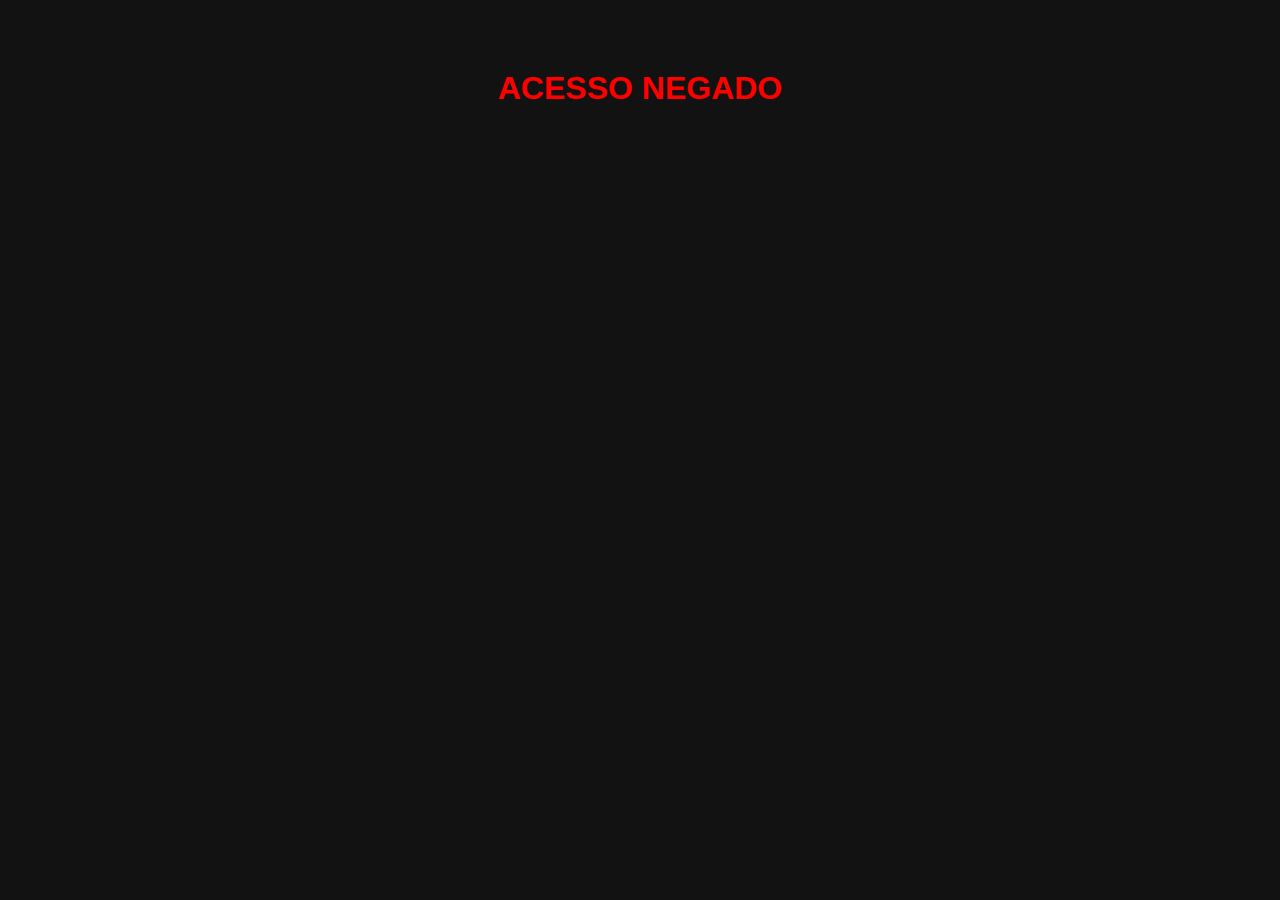
<file: admin.html>
<!DOCTYPE html>
<html lang="pt-BR">
<head>
    <meta charset="UTF-8">
    <meta name="viewport" content="width=device-width, initial-scale=1.0">
    <title>Painel de Controle - Lutadores</title>
    <link rel="stylesheet" href="admin.style.css">
</head>
<body>

    <div class="container">
        <h1>Painel de Administrador</h1>

        <div class="mini-panel">
            <h3>Controles Gerais</h3>
            <button id="btn-delete-all" class="btn-delete-all">⚠️ Apagar TODA a Lista de Lutadores</button>
        </div>

        <h2>Lutadores Inscritos</h2>

        <div class="table-container">
            <table id="tabela-lutadores">
                <thead>
                    <tr>
                        <th>Nome</th>
                        <th>Peso (kg)</th>
                        <th>Instagram</th>
                        <th>Estilo</th>
                        <th>WhatsApp</th>
                        <th>Ações</th> 
                    </tr>
                </thead>
                <tbody id="lista-admin">
                    </tbody>
            </table>
        </div>

        <hr class="section-divider">
        <h2>Apostas Recebidas</h2>
        <div class="table-container">
            <table id="tabela-apostas">
                <thead>
                    <tr>
                        <th>Apostador</th>
                        <th>Apostou em</th>
                        <th>Valor (R$)</th>
                        <th>Status</th>
                        <th>Ações</th>
                    </tr>
                </thead>
                <tbody id="lista-apostas">
                    </tbody>
            </table>
        </div>
        </div>

    <div id="edit-modal" class="modal-backdrop hidden">
        </div>

    <script src="admin.script.js"></script>
</body>
</html>
</file>
<file: admin.style.css>
body {
    background-color: #121212;
    color: #e0e0e0;
    font-family: sans-serif;
    margin: 0;
    padding: 20px;
}
.container {
    max-width: 1000px;
    margin: 0 auto;
}
h1, h2, h3 {
    color: #ff4d4d;
    text-align: center;
}

/* MINI PAINEL */
.mini-panel {
    background-color: #1a1a1a;
    border: 1px solid #333;
    border-radius: 8px;
    padding: 15px;
    margin-bottom: 30px;
    text-align: center;
}
.btn-delete-all {
    background-color: #d32f2f;
    color: white;
    border: none;
    border-radius: 5px;
    padding: 10px 20px;
    font-size: 1em;
    cursor: pointer;
    font-weight: bold;
}
.btn-delete-all:hover {
    background-color: #f44336;
}

/* TABELA E BOTÕES */
.table-container {
    overflow-x: auto; 
    -webkit-overflow-scrolling: touch; 
    border-radius: 8px; 
    box-shadow: 0 0 10px rgba(255, 0, 0, 0.5); 
}
table {
    width: 100%;
    border-collapse: collapse;
    margin-top: 0; 
    min-width: 800px; 
}
thead {
    background-color: #ff4d4d;
    color: #fff;
}
th, td {
    padding: 12px 15px;
    border: 1px solid #333;
    text-align: left;
    white-space: nowrap;
}
td:last-child {
    white-space: normal; /* Permite que os botões quebrem a linha se necessário */
}
tbody tr { background-color: #1a1a1a; }
tbody tr:nth-of-type(even) { background-color: #2a2a2a; }
tbody tr:hover { background-color: #444; }

/* === BOTÕES DE AÇÃO NA TABELA === */
.action-button {
    color: white;
    border: 1px solid;
    border-radius: 4px;
    padding: 5px 10px;
    cursor: pointer;
    font-weight: bold;
    transition: background-color 0.2s;
    margin-right: 5px;
    margin-bottom: 5px; /* Para espaçar em telas pequenas */
}
.action-button:disabled {
    opacity: 0.3;
    cursor: not-allowed;
}
.btn-edit { background-color: #1976D2; border-color: #64B5F6; }
.btn-edit:hover:not(:disabled) { background-color: #2196F3; }

.btn-delete { background-color: #8B0000; border-color: #ff4d4d; }
.btn-delete:hover:not(:disabled) { background-color: #ff0000; }

.btn-move { background-color: #444; border-color: #888; font-size: 1.1em; }
.btn-move:hover:not(:disabled) { background-color: #666; }


/* JANELA MODAL DE EDIÇÃO */
.modal-backdrop {
    position: fixed;
    top: 0;
    left: 0;
    width: 100%;
    height: 100%;
    background-color: rgba(0, 0, 0, 0.7);
    display: flex;
    justify-content: center;
    align-items: center;
    z-index: 1000;
}
.modal-backdrop.hidden {
    display: none;
}
.modal-content {
    background-color: #2a2a2a;
    padding: 30px;
    border-radius: 8px;
    border: 1px solid #ff4d4d;
    width: 90%;
    max-width: 500px;
}
.modal-content h2 { margin-top: 0; }
.modal-content .form-group { margin-bottom: 15px; }
.modal-content label { display: block; margin-bottom: 5px; }
.modal-content input, .modal-content select {
    width: 100%;
    padding: 10px;
    background-color: #333;
    border: 1px solid #555;
    color: #fff;
    border-radius: 4px;
    box-sizing: border-box;
}
.form-actions {
    display: flex;
    justify-content: flex-end;
    gap: 10px;
    margin-top: 20px;
}
.btn-save { background-color: #4CAF50; color: white; }
.btn-cancel { background-color: #f44336; color: white; }
.btn-save, .btn-cancel {
    border: none;
    padding: 10px 20px;
    border-radius: 5px;
    cursor: pointer;
    font-weight: bold;
}
body {
    background-color: #121212;
    color: #e0e0e0;
    font-family: sans-serif;
    margin: 0;
    padding: 20px;
}
.container {
    max-width: 1000px;
    margin: 0 auto;
}
h1, h2, h3 {
    color: #ff4d4d;
    text-align: center;
}

/* MINI PAINEL */
.mini-panel {
    background-color: #1a1a1a;
    border: 1px solid #333;
    border-radius: 8px;
    padding: 15px;
    margin-bottom: 30px;
    text-align: center;
}
.btn-delete-all {
    background-color: #d32f2f;
    color: white;
    border: none;
    border-radius: 5px;
    padding: 10px 20px;
    font-size: 1em;
    cursor: pointer;
    font-weight: bold;
}
.btn-delete-all:hover {
    background-color: #f44336;
}

/* TABELAS E BOTÕES */
.table-container {
    overflow-x: auto; 
    -webkit-overflow-scrolling: touch; 
    border-radius: 8px; 
    box-shadow: 0 0 10px rgba(255, 0, 0, 0.5); 
    margin-bottom: 40px;
}
table {
    width: 100%;
    border-collapse: collapse;
    margin-top: 0; 
    min-width: 800px; 
}
thead {
    background-color: #ff4d4d;
    color: #fff;
}
th, td {
    padding: 12px 15px;
    border: 1px solid #333;
    text-align: left;
    white-space: nowrap;
}
td:last-child {
    white-space: normal;
}
tbody tr { background-color: #1a1a1a; }
tbody tr:nth-of-type(even) { background-color: #2a2a2a; }
tbody tr:hover { background-color: #444; }

.action-button {
    color: white; border: 1px solid; border-radius: 4px; padding: 5px 10px;
    cursor: pointer; font-weight: bold; transition: background-color 0.2s;
    margin-right: 5px; margin-bottom: 5px;
}
.action-button:disabled { opacity: 0.3; cursor: not-allowed; }
.btn-edit { background-color: #1976D2; border-color: #64B5F6; }
.btn-edit:hover:not(:disabled) { background-color: #2196F3; }
.btn-delete { background-color: #8B0000; border-color: #ff4d4d; }
.btn-delete:hover:not(:disabled) { background-color: #ff0000; }
.btn-move { background-color: #444; border-color: #888; font-size: 1.1em; }
.btn-move:hover:not(:disabled) { background-color: #666; }

/* ESTILOS NOVOS PARA A TABELA DE APOSTAS */
.btn-approve { background-color: #4CAF50; border-color: #81C784; }
.btn-approve:hover:not(:disabled) { background-color: #66BB6A; }
.status {
    font-weight: bold; padding: 5px 8px; border-radius: 4px;
    text-align: center; text-transform: uppercase; font-size: 0.8em;
}
.status.pendente { color: #FFC107; }
.status.aprovada { color: #4CAF50; }
hr.section-divider {
    border: 0; height: 1px;
    background-image: linear-gradient(to right, rgba(0,0,0,0), rgba(255, 77, 77, 0.75), rgba(0,0,0,0));
    margin: 50px 0;
}

/* MODAL DE EDIÇÃO */
/* ... (estilos do modal como antes) ... */
</file>
